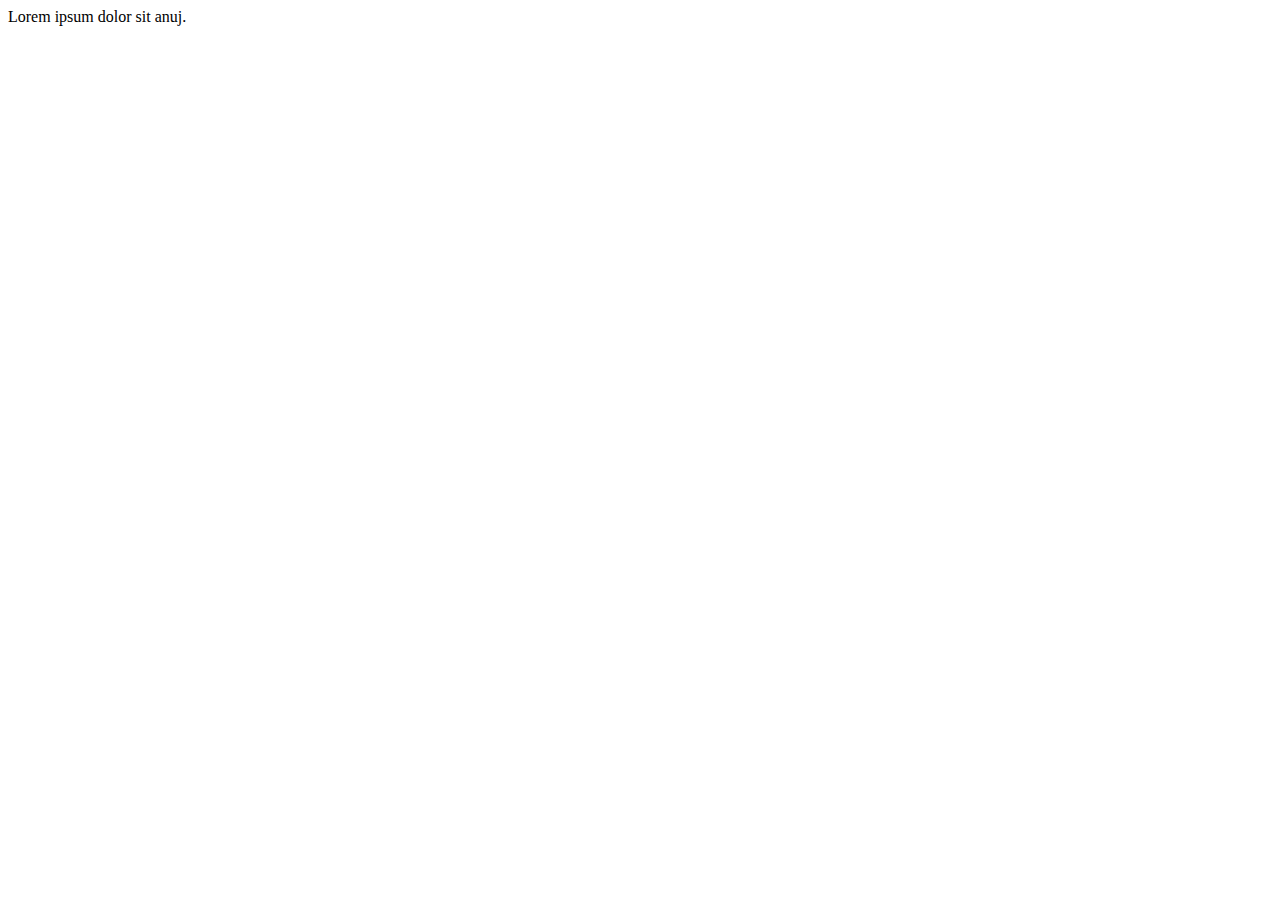
<file: Positions/index.html>
<!DOCTYPE html>
<html lang="en">

<head>
  <meta charset="UTF-8">
  <meta name="viewport" content="width=device-width, initial-scale=1.0">
  <title>Document</title>
  <link rel="stylesheet" href="index.css">
</head>

<body>

  <div>
    <button class="btn">Click 1</button>

  </div>

  <div><button class="btn">Click 2</button></div>
  <div><button class="btn">Click 3</button></div>
  <div><button class="btn">Click 4</button></div>
  <div><button class="btn">Click 5</button></div>

  <div id="container">
    Lorem ipsum dolor sit anuj.
  </div>

</body>

<script>

  document.addEventListener("DOMContentLoaded", () => {

    const buttons = document.querySelectorAll(".btn")
    const container = document.getElementById("container")


    // const a = document.createElement("button").addEventListener("click")
    buttons.forEach(button => {
      button.addEventListener('click', () => {
        const parent = button.parentNode
        container.style.display = "block"
        parent.appendChild(container)
      })

    })

    document.addEventListener('click', (e) => {
      if (!e.target.classList.contains("btn")) {
        if (container != e.target) {
          container.style.display = "none"
        }
      }
    })
  })

</script>

</html>
</file>
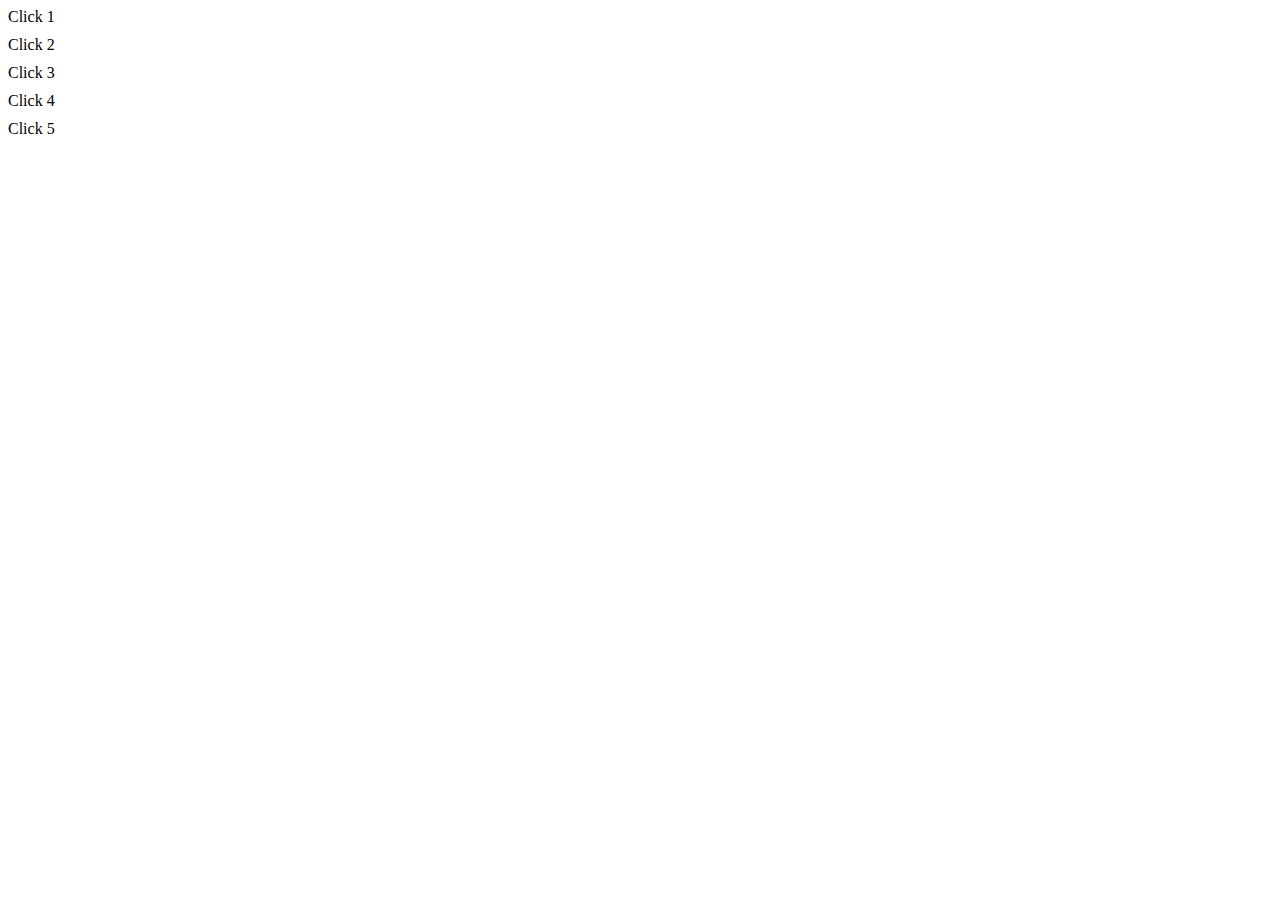
<file: Positions/index2.html>
<!DOCTYPE html>
<html lang="en">

<head>
  <meta charset="UTF-8">
  <meta name="viewport" content="width=device-width, initial-scale=1.0">
  <title>Document</title>
  <link rel="stylesheet" href="index.css">
</head>

<body>
  <input type="radio" name="btn" id="btn1" class="btn" tabindex="1">
  <label for="btn1">Click 1</label>

  <input type="radio" name="btn" id="btn2" class="btn" tabindex="2">
  <label for="btn2">Click 2</label>

  <input type="radio" name="btn" id="btn3" class="btn" tabindex="3">
  <label for="btn3">Click 3</label>

  <input type="radio" name="btn" id="btn4" class="btn" tabindex="4">
  <label for="btn4">Click 4</label>

  <input type="radio" name="btn" id="btn5" class="btn" tabindex="5">
  <label for="btn5">Click 5</label>

  <div class="container">
    Lorem ipsum dolor sit anuj.
  </div>
</body>

</html>
</file>
<file: Positions/index.css>
.btn {
  display: none;
}

label {
  display: block;
  margin-bottom: 10px;
  cursor: pointer;
}

.container {
  position: absolute;
  top: 0;
  left: 0;
  width: 200px;
  height: 200px;
  background-color: lightblue;
  display: none;
}

#btn1:checked ~ .container {
  top: 0;
  left: 0;
  display: block;
}

#btn2:checked ~ .container {
  top: 50px;
  left: 50px;
  display: block;
}

#btn3:checked ~ .container {
  top: 100px;
  left: 100px;
  display: block;
}

#btn4:checked ~ .container {
  top: 150px;
  left: 150px;
  display: block;
}

#btn5:checked ~ .container {
  top: 200px;
  left: 200px;
  display: block;
}
</file>
